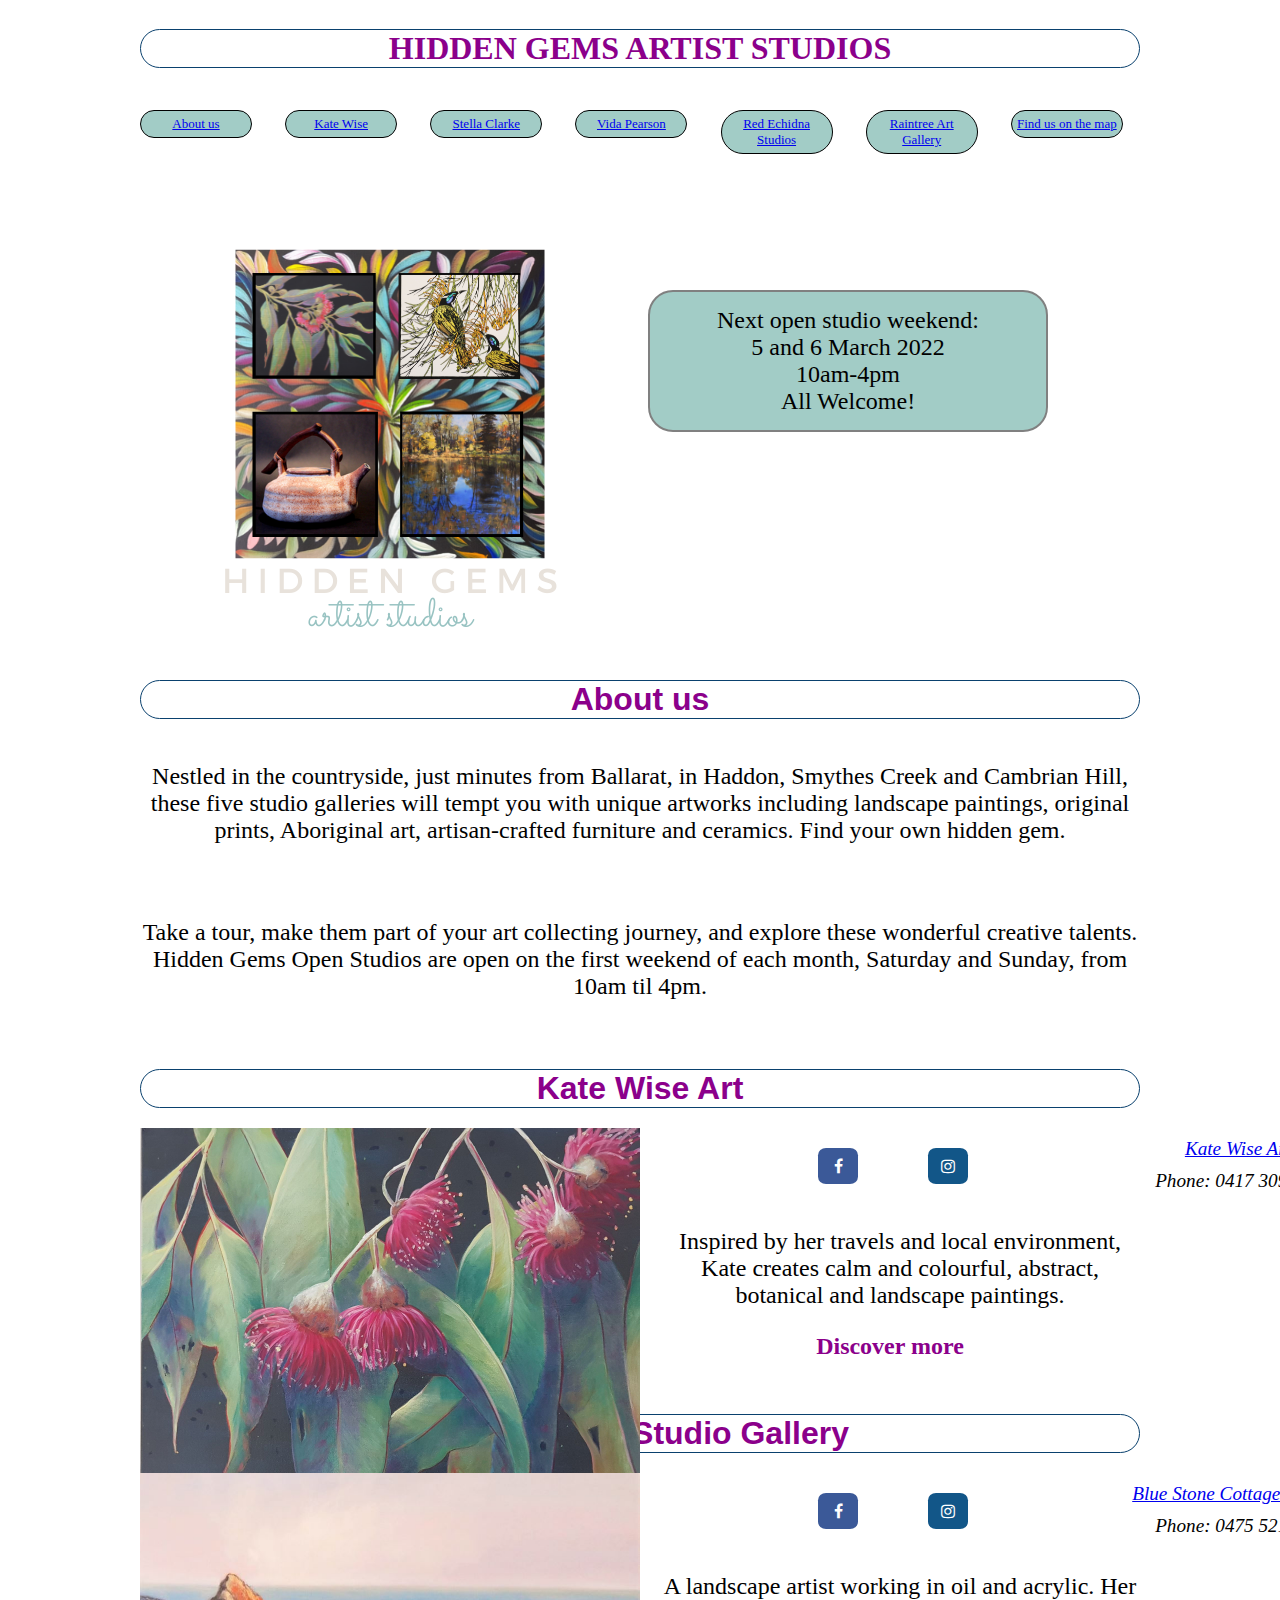
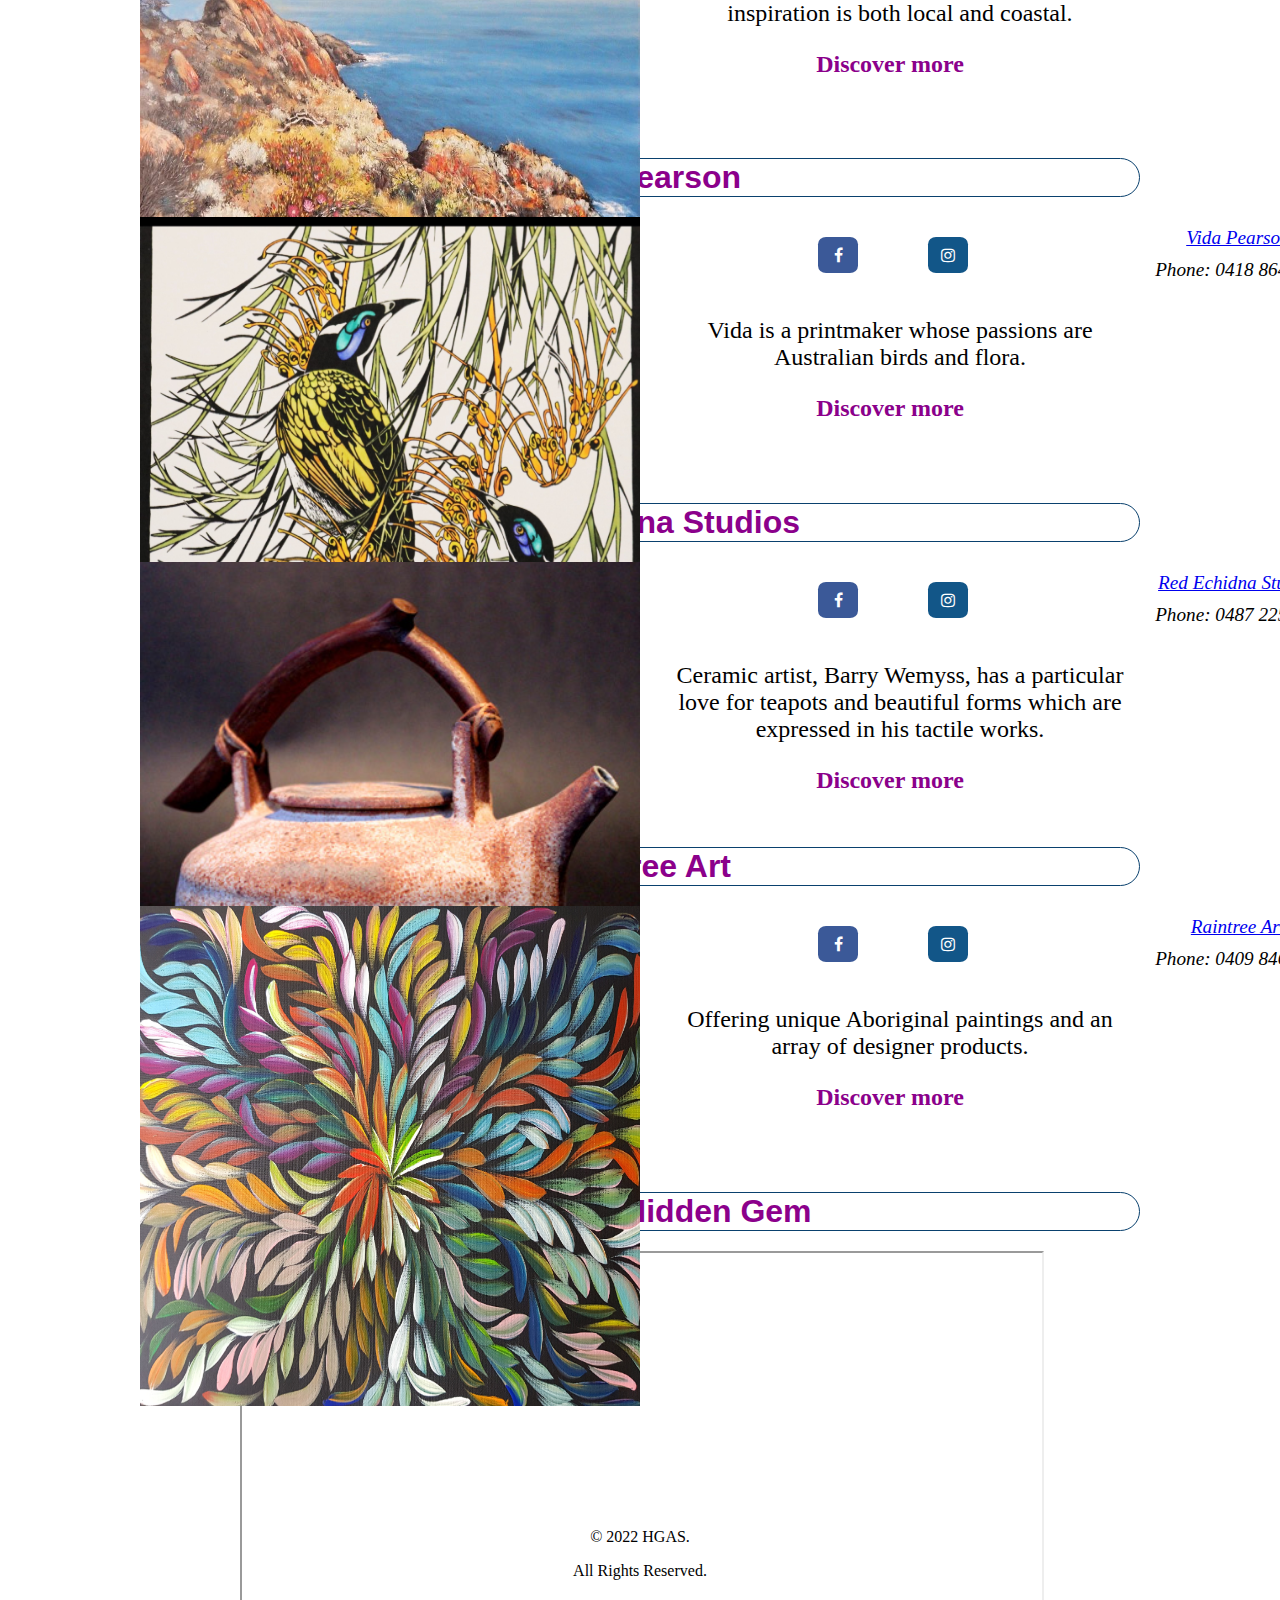
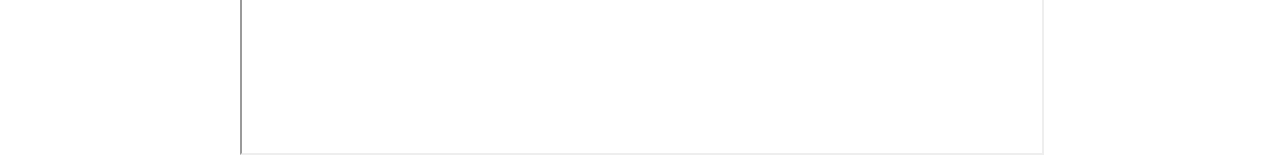
<file: index.html>
<!DOCTYPE html>
<html lang="en">

<head>
    <meta charset="UTF-8">
    <meta name="viewport" content="width=device-width, initial-scale=1.0">
        <link rel="stylesheet" href="./style.css"> 
        <link rel="stylesheet" href="https://cdnjs.cloudflare.com/ajax/libs/font-awesome/4.7.0/css/font-awesome.min.css">
         
        <title> Hidden Gems Artist Studios </title>
</head>

    
    <header id="logo-image">
        <div class="clearfix">
            <h1>HIDDEN GEMS ARTIST STUDIOS</h1>  
                <div class="column">
                    <nav>
                        <a href="#About" id="nav-about">About us</a>
                        <a href="#Kate" id="nav-Kate">Kate Wise</a>
                        <a href="#Stella" id="nav-Stella">Stella Clarke</a>
                        <a href="#Vida" id="nav-Vida" >Vida Pearson</a>
                        <a href="#Barry" id="nav-Barry">Red Echidna Studios</a>
                        <a href="#Raintree" id="nav-Raintree">Raintree Art Gallery</a>
                        <a href="#google-map" id="nav-google-map">Find us on the map</a>
                    </nav>
                </div>

      
                    <img id="logo" src="./images/HG_Logo_May_13_2021_png.png" alt="Hidden Gems Artist Studios Logo" class="responsive-logo">
                        <!--I had the aside as a paragraph inside the aside element and this made it difficult to align along with the other paracraphs in each article. So I created an id and put breaks instead-->
                        <aside id="asideText">
                            Next open studio weekend: <br>
                            5 and 6 March 2022 <br>
                            10am-4pm <br>
                            All Welcome!
                        </aside>
        </div>
    </header> 

    <main>
            
                <article id="About" class="clearfix">
                <h2>About us</h2>
                    <div class="introBlurb">
                       <p id="introFirst">Nestled in the countryside, just minutes from Ballarat, in Haddon, Smythes Creek and Cambrian Hill, these five studio galleries will tempt you with unique artworks including landscape paintings, original prints, Aboriginal art, artisan-crafted furniture and ceramics. Find your own hidden gem.</p> <br>

                        <p id="introSecond">Take a tour, make them part of your art collecting journey, and explore these wonderful creative talents. Hidden Gems Open Studios are open on the first weekend of each month, Saturday and Sunday, from 10am til 4pm.</p>
                    </div>

                </article>

             
                    <!--I only have to get Kate section, head and map sections correct and then i can just copy and paste for the 4 other sections-->
                   
                    <article class="Artist" id="Kate">
                       <div class="clearfix"> 
                        <h2>Kate Wise Art</h2>                                    
                        <!--</div>-->
        <!--I changes the figure and figcaption to plain divs in order to understand how to get the caption hover function to work. i need to change it back to ensure I'm following semantics. Can change div to figcaption, but change div to figure and alignment goes out-->
        <!--<div class="clearfix">--> 
                            <div class="Kate-artwork-image-wrap">
                               
                                <img src="images/Golden_Glimmer_2.jpg"  alt="Golden Glimmer 2 by Kate Wise" width=500 height=500 class="image1">
                                    <!--temp removal of caption-->
                                    <div class="KartworkCaption">"Golden Glimmer 2" by Kate Wise</div>
                            </div>

                              <div class="artBlurb"> Inspired by her travels and local environment, Kate creates calm and colourful, abstract, botanical and landscape paintings.</div>

                               <h3>Discover more</h3>
                                    <address>
                                        <a href="https://www.facebook.com/KateWiseArt/?view_public_for=389935681168388" class="fa fa-facebook"></a>
                                        <a href="https://www.instagram.com/katewiseart/?hl=en" class="fa fa-instagram"></a> <br>
                                        <a href="http://www.katewiseart.com.au" class="website">Kate Wise Art</a> <br>
                                        <a class="phone">Phone: 0417 309 545 </a>
                                    </address>  
                       </div>        
                    </article>
    
                    <article class="Artist" id="Stella">
                        <div class="clearfix">
                            <h2>Stella Clarke Studio Gallery</h2>
                        

                                <div class="Stella-artwork-image-wrap">
    
                                    <img src="images/Stella_Clarke,_Wildflowers_High_Over_Blue,_seascape_painting.JPG" alt="Wildflowers High Over Blue by Stella Clarke" width=500 class="image1">
                                
                                    <div class="SartworkCaption">"Wildflowers High Over Blue" by Stella Clarke</div>
                                        
                                </div>
    
                                <div class="artBlurb">A landscape artist working in oil and acrylic. Her inspiration is both local and coastal.</div>
                      
                                            
                                    <h3>Discover more</h3>
                                        <address>     
                                            <a href="https://www.facebook.com/StellaRClarke/" class="fa fa-facebook"></a>
                                            <a href="https://www.instagram.com/stellaclarkestudiogallery/?hl=en" class="fa fa-instagram"></a>
                                            <a class="website" href= "http://www.stellaclarkestudiogallery.com"> Blue Stone Cottage Gallery</a>
                                            <a class="phone">Phone: 0475 521 501</a>
                                        </address>
                        </div> 
                    </article>
               
                    <article class="Artist" id="Vida">
                        <div class="clearfix">
                            <h2>Vida Pearson</h2>   
    
                                <div class="Vida-artwork-image-wrap">
                                    <img src="images/Vida_Pearson_-_Blue_Faced_Honeyeaters_WAMA_(2).jpg" alt="Blue Faced Honeyeaters, limited edition lino-cut print" width=500 class="image1">
                           
                                        <div class="VartworkCaption">"Blue Faced Honeyeaters" by Vida Pearson</div>
                                </div>
    
                                <div class="artBlurb">Vida is a printmaker whose passions are Australian birds and flora.</div>
                                                 
                                    <h3>Discover more</h3>
                                        <address>             
                                            <a href="https://www.facebook.com/Vida-Pearson-Artist-274681262706475/" class="fa fa-facebook"></a>
                                            <a href="https://www.instagram.com/vidapearson/?hl=en" class="fa fa-instagram"></a>
                                            <a href="https://www.vidapearson.com" class="website"> Vida Pearson</a>
                                            <a class="phone">Phone: 0418 864 516 </a>
                                       </address>      
                        </div>
                    </article>
                    
                
    
                     <article class="Artist" id="Barry">
                        <div class=clearfix>
                            <h2>Red Echidna Studios</h2>
                                <div class="Barry-artwork-image-wrap">
                                    <img src="images/Barry_image_for_HG_logo.jpg" alt="Teapot by Barry Wemyss" width=500 class="image1">
                            
                                        <div class="BartworkCaption">"Hand-crafted teapot" by Barry Wemyss</div>
                                </div>
                                
                                <div class="artBlurb">Ceramic artist, Barry Wemyss, has a particular love for teapots and beautiful forms which are expressed in his tactile works.</div>
                                                                
                                    <h3>Discover more</h3>
                                        <address>                       
                                            <a href="https://www.facebook.com/barry.wemyss.37" class="fa fa-facebook"></a>
                                            <a href="https://www.instagram.com/redechidnastudios/?hl=en" class="fa fa-instagram"></a>
                                            <a href= "http://redechidnastudios.com/" class="website"> Red Echidna Studios</a>
                                            <a class="phone">Phone: 0487 225 881</a>
                                        </address>  
                         
                        </div>
                    </article>
                             
    
                    <article class="Artist" id="Raintree">
                        <div class="clearfix">
                            <h2>Raintree Art</h2>
                                <div class="Raintree-artwork-image-wrap">
                                    <img src="images/New_raintree_logo_image_landscape_crop.jpg" alt="Painting by Louise Numina" width=500 class="image1">
                                    
                                       <div class="RartworkCaption">"Bush Medicine Leaves" by Louise Numina </div>
                                </div>
                                
                                <div class="artBlurb"> Offering unique Aboriginal paintings and an array of designer products.</div>             
                                                             
                                    <h3>Discover more</h3>
                                        <address>       
                                            <a href="https://www.facebook.com/Raintreeart/" class="fa fa-facebook"></a>
                                            <a href="https://www.instagram.com/raintreeart/?hl=en" class="fa fa-instagram"></a>
                                            <a  href= "https://raintreeart.com.au" class="website">Raintree Art</a>
                                            <a class="phone">Phone:  0409 846 200</a>
                                    </address>
                        
                      </div>
                    </article>
                    
                    
                <article id=google-map>
               
                    <div class="clearfix">
                        <h2>Find your Hidden Gem</h2>
                            <iframe src="https://www.google.com/maps/d/embed?mid=1I_NZlpKihlfFzwVwDod5T5_6jW6nPg8a&ehbc=2E312F" class="responsive-map" width=500 height=500 ></iframe>
                    </div>
                </article> 
                            <br> 
               
            
   
                
    </main>   

    <footer>
                <p>&copy; 2022 HGAS.</p> 
                <p>All Rights Reserved.</p>
    </footer>    
    
</html>
</file>
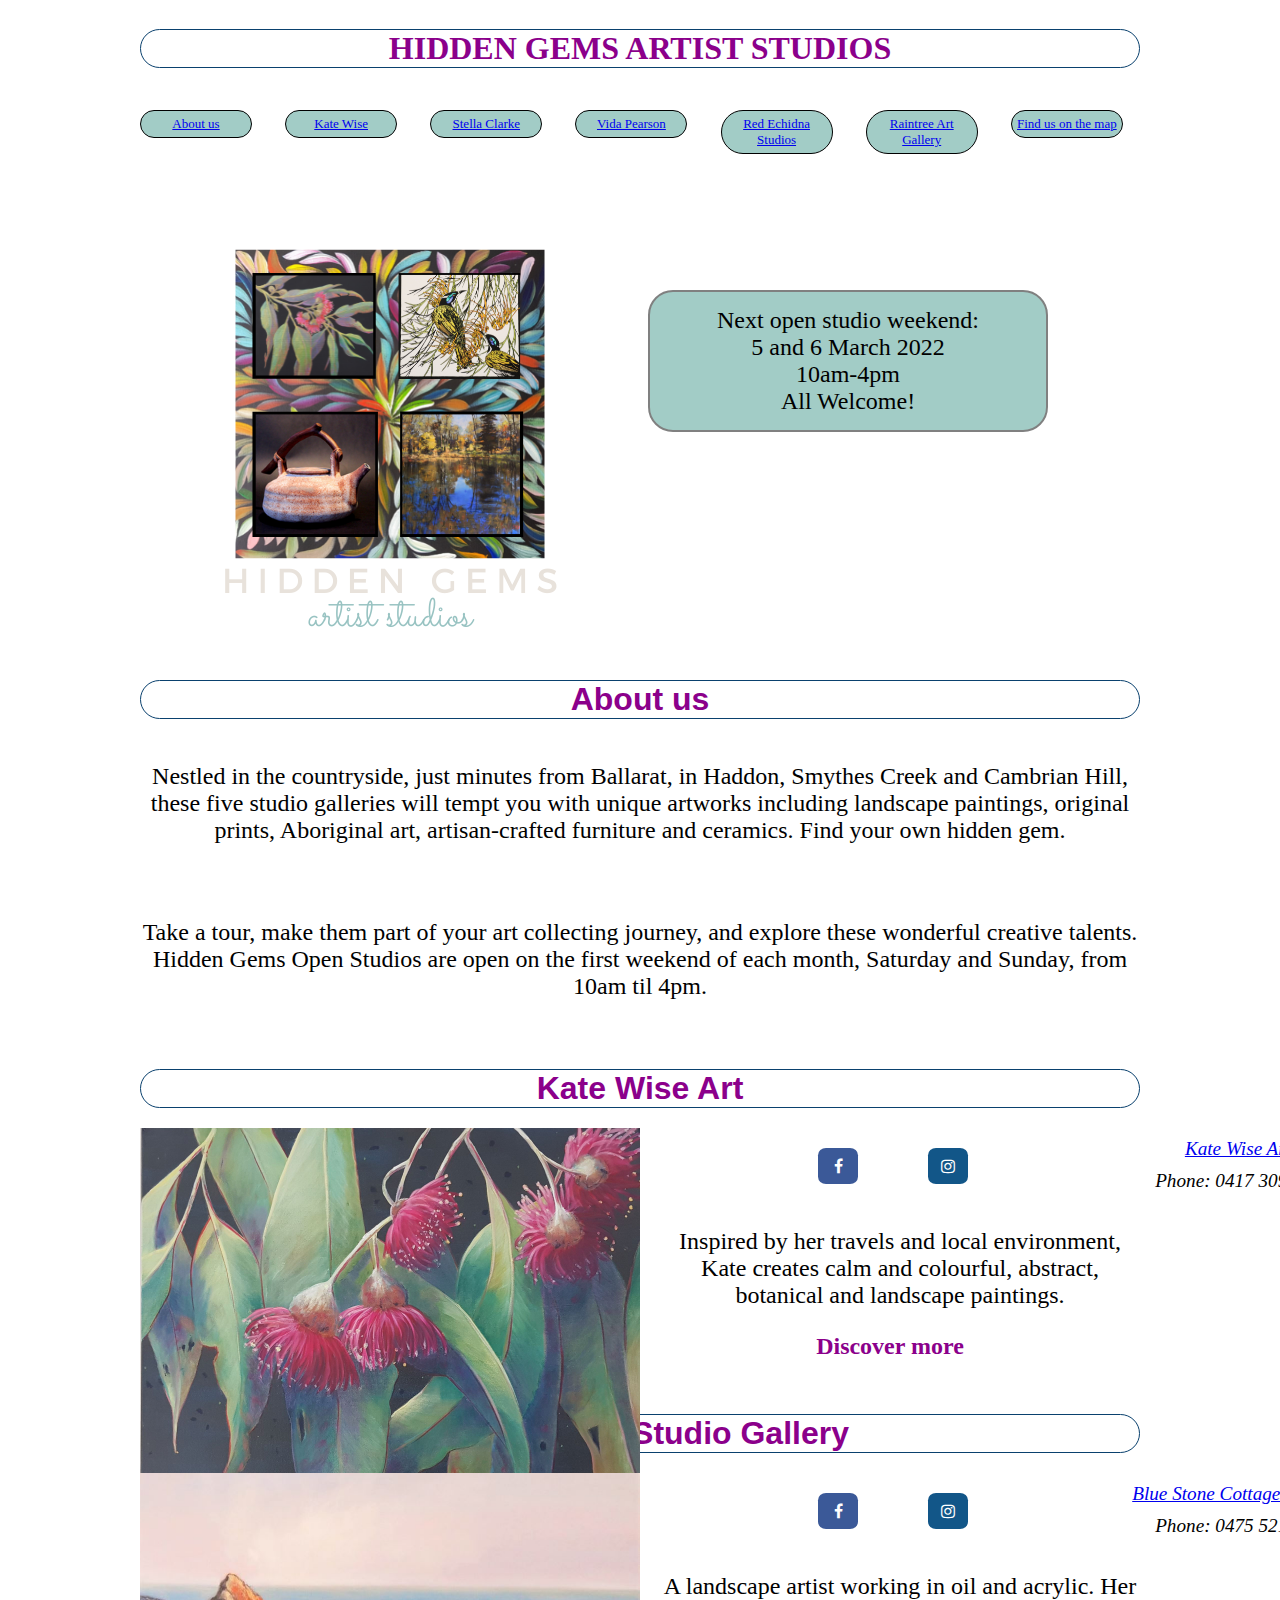
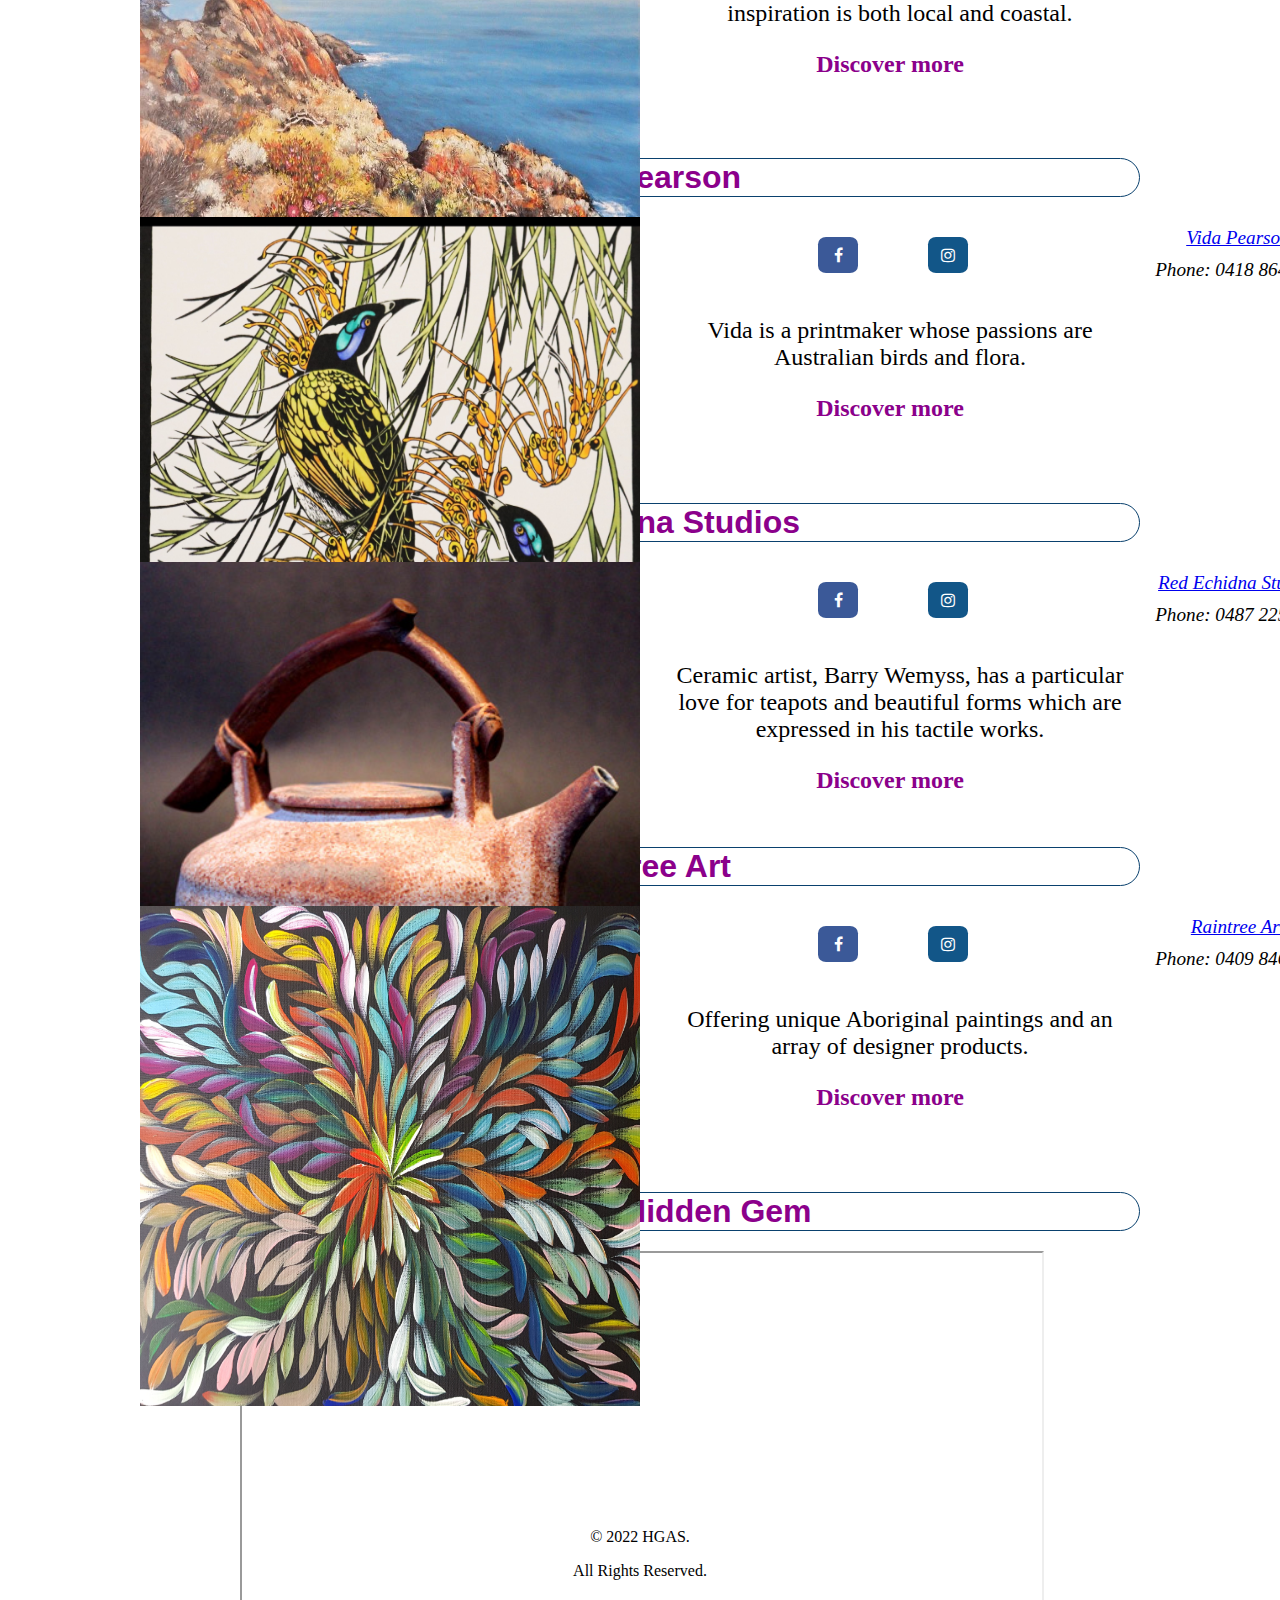
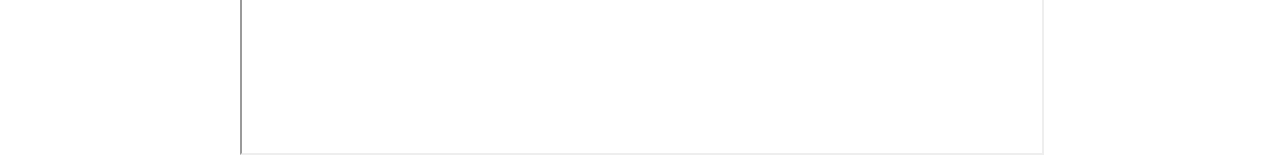
<file: testindex.html>
<!DOCTYPE html>
<html lang="en">

<head>
    <meta charset="UTF-8">
    <meta name="viewport" content="width=device-width, initial-scale=1.0">
        <link rel="stylesheet" href="./teststyle.css"> 
        <link rel="stylesheet" href="https://cdnjs.cloudflare.com/ajax/libs/font-awesome/4.7.0/css/font-awesome.min.css">
         
        <title> Hidden Gems Artist Studios </title>
</head>

    
    <header id="logo-image">
        <div class="clearfix">
            <h1>HIDDEN GEMS ARTIST STUDIOS</h1>  
                <div class="column">
                    <nav>
                        <a href="#About" id="nav-about">About us</a>
                        <a href="#Kate" id="nav-Kate">Kate Wise</a>
                        <a href="#Stella" id="nav-Stella">Stella Clarke</a>
                        <a href="#Vida" id="nav-Vida" >Vida Pearson</a>
                        <a href="#Barry" id="nav-Barry">Red Echidna Studios</a>
                        <a href="#Raintree" id="nav-Raintree">Raintree Art Gallery</a>
                        <a href="#google-map" id="nav-google-map">Find us on the map</a>
                    </nav>
                </div>

      
                    <img id="logo" src="./images/HG_Logo_May_13_2021_png.png" alt="Hidden Gems Artist Studios Logo" class="responsive-logo">
                        <!--I had the aside as a paragraph inside the aside element and this made it difficult to align along with the other paracraphs in each article. So I created an id and put breaks instead-->
                        <aside id="asideText">
                            Next open studio weekend: <br>
                            5 and 6 March 2022 <br>
                            10am-4pm <br>
                            All Welcome!
                        </aside>
        </div>
    </header> 

    <main>
            
                <article id="About" class="clearfix">
                <h2>About us</h2>
                    <div class="introBlurb">
                       <p id="introFirst">Nestled in the countryside, just minutes from Ballarat, in Haddon, Smythes Creek and Cambrian Hill, these five studio galleries will tempt you with unique artworks including landscape paintings, original prints, Aboriginal art, artisan-crafted furniture and ceramics. Find your own hidden gem.</p> <br>

                        <p id="introSecond">Take a tour, make them part of your art collecting journey, and explore these wonderful creative talents. Hidden Gems Open Studios are open on the first weekend of each month, Saturday and Sunday, from 10am til 4pm.</p>
                    </div>

                </article>

             
                    <!--I only have to get Kate section, head and map sections correct and then i can just copy and paste for the 4 other sections-->
                   
                    <article class="Artist" id="Kate">
                       <div class="clearfix"> 
                        <h2>Kate Wise Art</h2>                                    
                        <!--</div>-->
        <!--I changes the figure and figcaption to plain divs in order to understand how to get the caption hover function to work. i need to change it back to ensure I'm following semantics. Can change div to figcaption, but change div to figure and alignment goes out-->
        <!--<div class="clearfix">--> 
                            <div class="Kate-artwork-image-wrap">
                               
                                <img src="images/Golden_Glimmer_2.jpg"  alt="Golden Glimmer 2 by Kate Wise" width=500 height=500 class="image1">
                                    <!--temp removal of caption-->
                                    <div class="KartworkCaption">"Golden Glimmer 2" by Kate Wise</div>
                            </div>

                              <div class="artBlurb"> Inspired by her travels and local environment, Kate creates calm and colourful, abstract, botanical and landscape paintings.</div>

                               <h3>Discover more</h3>
                                    <address>
                                        <a href="https://www.facebook.com/KateWiseArt/?view_public_for=389935681168388" class="fa fa-facebook"></a>
                                        <a href="https://www.instagram.com/katewiseart/?hl=en" class="fa fa-instagram"></a> <br>
                                        <a href="http://www.katewiseart.com.au" class="website">Kate Wise Art</a> <br>
                                        <a class="phone">Phone: 0417 309 545 </a>
                                    </address>  
                       </div>        
                    </article>
    
                    <article class="Artist" id="Stella">
                        <div class="clearfix">
                            <h2>Stella Clarke Studio Gallery</h2>
                        

                                <div class="Stella-artwork-image-wrap">
    
                                    <img src="images/Stella_Clarke,_Wildflowers_High_Over_Blue,_seascape_painting.JPG" alt="Wildflowers High Over Blue by Stella Clarke" width=500 class="image1">
                                
                                    <div class="SartworkCaption">"Wildflowers High Over Blue" by Stella Clarke</div>
                                        
                                </div>
    
                                <div class="artBlurb">A landscape artist working in oil and acrylic. Her inspiration is both local and coastal.</div>
                      
                                            
                                    <h3>Discover more</h3>
                                        <address>     
                                            <a href="https://www.facebook.com/StellaRClarke/" class="fa fa-facebook"></a>
                                            <a href="https://www.instagram.com/stellaclarkestudiogallery/?hl=en" class="fa fa-instagram"></a>
                                            <a class="website" href= "http://www.stellaclarkestudiogallery.com"> Blue Stone Cottage Gallery</a>
                                            <a class="phone">Phone: 0475 521 501</a>
                                        </address>
                        </div> 
                    </article>
               
                    <article class="Artist" id="Vida">
                        <div class="clearfix">
                            <h2>Vida Pearson</h2>   
    
                                <div class="Vida-artwork-image-wrap">
                                    <img src="images/Vida_Pearson_-_Blue_Faced_Honeyeaters_WAMA_(2).jpg" alt="Blue Faced Honeyeaters, limited edition lino-cut print" width=500 class="image1">
                           
                                        <div class="VartworkCaption">"Blue Faced Honeyeaters" by Vida Pearson</div>
                                </div>
    
                                <div class="artBlurb">Vida is a printmaker whose passions are Australian birds and flora.</div>
                                                 
                                    <h3>Discover more</h3>
                                        <address>             
                                            <a href="https://www.facebook.com/Vida-Pearson-Artist-274681262706475/" class="fa fa-facebook"></a>
                                            <a href="https://www.instagram.com/vidapearson/?hl=en" class="fa fa-instagram"></a>
                                            <a href="https://www.vidapearson.com" class="website"> Vida Pearson</a>
                                            <a class="phone">Phone: 0418 864 516 </a>
                                       </address>      
                        </div>
                    </article>
                    
                
    
                     <article class="Artist" id="Barry">
                        <div class=clearfix>
                            <h2>Red Echidna Studios</h2>
                                <div class="Barry-artwork-image-wrap">
                                    <img src="images/Barry_image_for_HG_logo.jpg" alt="Teapot by Barry Wemyss" width=500 class="image1">
                            
                                        <div class="BartworkCaption">"Hand-crafted teapot" by Barry Wemyss</div>
                                </div>
                                
                                <div class="artBlurb">Ceramic artist, Barry Wemyss, has a particular love for teapots and beautiful forms which are expressed in his tactile works.</div>
                                                                
                                    <h3>Discover more</h3>
                                        <address>                       
                                            <a href="https://www.facebook.com/barry.wemyss.37" class="fa fa-facebook"></a>
                                            <a href="https://www.instagram.com/redechidnastudios/?hl=en" class="fa fa-instagram"></a>
                                            <a href= "http://redechidnastudios.com/" class="website"> Red Echidna Studios</a>
                                            <a class="phone">Phone: 0487 225 881</a>
                                        </address>  
                         
                        </div>
                    </article>
                             
    
                    <article class="Artist" id="Raintree">
                        <div class="clearfix">
                            <h2>Raintree Art</h2>
                                <div class="Raintree-artwork-image-wrap">
                                    <img src="images/New_raintree_logo_image_landscape_crop.jpg" alt="Painting by Louise Numina" width=500 class="image1">
                                    
                                       <div class="RartworkCaption">"Bush Medicine Leaves" by Louise Numina </div>
                                </div>
                                
                                <div class="artBlurb"> Offering unique Aboriginal paintings and an array of designer products.</div>             
                                                             
                                    <h3>Discover more</h3>
                                        <address>       
                                            <a href="https://www.facebook.com/Raintreeart/" class="fa fa-facebook"></a>
                                            <a href="https://www.instagram.com/raintreeart/?hl=en" class="fa fa-instagram"></a>
                                            <a  href= "https://raintreeart.com.au" class="website">Raintree Art</a>
                                            <a class="phone">Phone:  0409 846 200</a>
                                    </address>
                        
                      </div>
                    </article>
                    
                    
                <article id=google-map>
               
                    <div class="clearfix">
                        <h2>Find your Hidden Gem</h2>
                            <iframe src="https://www.google.com/maps/d/embed?mid=1I_NZlpKihlfFzwVwDod5T5_6jW6nPg8a&ehbc=2E312F" class="responsive-map" width=500 height=500 ></iframe>
                    </div>
                </article> 
                            <br> 
               
            
   
                
    </main>   

    <footer>
                <p>&copy; 2022 HGAS.</p> 
                <p>All Rights Reserved.</p>
    </footer>    
    
</html>
</file>
<file: style.css>
main, header, footer {
  display: block;
  width: 1000px;
  max-width: 1000px;
  margin:auto;
  column-count: 2;
}

  
  h1, h2 {
      border:rgb(10, 65, 110) solid 1px;
      color: darkmagenta;
      border-radius: 50px; 
      text-align: center;
      column-span: all;
  }
  
  a:hover
  {
    color: lightpink;
  }
  
  
 
  
  /*nav desktop style*/
  
  .column {
      width: 1000px;
      max-width: 1000px;
      margin-top: 20px;
      column-count: 7;
      
    
  }
  
  #nav-about, #nav-Kate, #nav-Stella, #nav-Vida, #nav-Barry, #nav-Raintree, #nav-google-map {

  background-color: rgb(162, 204, 198);
  border: black solid 1px;
  border-radius: 50px;
  float:left;
  width:200px;
  max-width:100px;
  font-size:small;
  padding:5px;
  text-align: center;
  
  
  }

  a {
    float:left;
    width:500px;
    max-width: 500px;
    text-align: center;
  
}
  
  #logo {
    float:left;
    width:500px;
    max-width:500px;
    box-sizing: border-box;
  }
  
  aside { 
    float: left;
    width:400px;
    max-width:500px;
    margin-top: 200px;
    font-size:x-large;
    padding:15px;
    border-radius: 25px;
    border: grey solid 2px;
    box-sizing: border-box;
    background-color: rgb(162, 204, 198);
  }
  
  aside:hover {
    background-color: lightpink;
    }
  
    /*keep*/
    #asideText {
      text-align: center;
    }
  
  p {
      column-span: all;
    color: black;  
    width:1000px;
    max-width:1000px;
    text-align: center;
    }
  
  .introBlurb {
      column-span: all;
      box-sizing: border-box;
     
   font-size: x-large;
  }
 
              
  /*when this is correct I can copy and paste for the 4 other artist sections -done*/
  .Artist {   
    max-width: 1000px;
    width: 1000px;
  
    margin-bottom: 10px;
    
  }
 
  .clearfix:after{
     
  content:"whatever";
  display: block;
  clear: both;
  visibility: hidden ;
  height: 0;
  width:0;
} 
  

     
  h2 {
      margin-bottom:20px;
      column-span: all;
      color: darkmagenta;
      font-family: 'Gill Sans', 'Gill Sans MT', Calibri, 'Trebuchet MS', sans-serif;
      font-size: xx-large;
      text-align: center;
  }

  
  /*Started with individual IDs which I then converted to classes to keep the 5 artist sections consistent and reduce CSS*/
  
  .image1 {
   column-count: 1;
   clear:both;
    float:left;
    width:500px;
    max-width:500px;
    height:500px;
  }

  .artBlurb {
    box-sizing: border-box;
  padding-left: 20px;
  margin-top:50px;
  
  text-align: center;
  float: left;
  width:500px;
  max-width: 500px;
  font-size: x-large;
  
  }
   /*each artwork caption to hover over it's own image- all need to be listed seperately*/

/*Kate caption*/

.Kate-artwork-image-wrap {
  position: relative;
  height: 50px;
  width: 250px;
  font-size: smaller;
}

.KartworkCaption {
  position: absolute;
  top: 0;
  left: 0;
   width:500px;
  background: rgba(29, 106, 154, 0.72);
  color: #fff;
  visibility: hidden;
  opacity: 0;
  /* transition effect. not necessary */
  transition: opacity .2s, visibility .2s;
}

.Kate-artwork-image-wrap:hover .KartworkCaption {
  visibility: visible;
  opacity: 1;
}

/*Stella caption*/

.Stella-artwork-image-wrap {
  position: relative;
  height: 50px;
  width: 250px;
  font-size: smaller;
}

.SartworkCaption {
  position: absolute;
  top: 0;
   left: 0;
   width:500px;
   background: rgba(29, 106, 154, 0.72);
  color: #fff;
  visibility: hidden;
  opacity: 0;
  /* transition effect */
  transition: opacity .2s, visibility .2s;
}

.Stella-artwork-image-wrap:hover .SartworkCaption {
  visibility: visible;
  opacity: 1;
}

/*Vida caption*/
.Vida-artwork-image-wrap {
  position: relative;
  height: 50px;
  width: 250px;
  font-size: smaller;
}

.VartworkCaption {
  position: absolute;
  top: 0;
   left: 0;
   width:500px;
   background: rgba(29, 106, 154, 0.72);
  color: #fff;
  visibility: hidden;
  opacity: 0;
  /* transition effect */
  transition: opacity .2s, visibility .2s;
}

.Vida-artwork-image-wrap:hover .VartworkCaption {
  visibility: visible;
  opacity: 1;
}

/*Barry caption*/
.Barry-artwork-image-wrap {
  position: relative;
  height: 50px;
  width: 250px;
  font-size: smaller;
}

.BartworkCaption {
  position: absolute;
  top: 0;
   left: 0;
   width:500px;
   background: rgba(29, 106, 154, 0.72);
  color: #fff;
  visibility: hidden;
  opacity: 0;
  /* transition effect */
  transition: opacity .2s, visibility .2s;
}

.Barry-artwork-image-wrap:hover .BartworkCaption {
  visibility: visible;
  opacity: 1;
}

/*Raintree caption*/
.Raintree-artwork-image-wrap {
  position: relative;
  height: 50px;
  width: 250px;
  font-size: smaller;
}

.RartworkCaption {
  position: absolute;
  top: 0;
  left: 0;
  width:500px;
  background: rgba(29, 106, 154, 0.72);
  color: #fff;
  visibility: hidden;
  opacity: 0;
  /* transition effect */
  transition: opacity .2s, visibility .2s;
}

.Raintree-artwork-image-wrap:hover .RartworkCaption {
  visibility: visible;
  opacity: 1;
}
/*end of hover testing*/
  
  h3 {
    text-align: center;
    float:left;
    width: 500px;
    max-width:500px;
    color: darkmagenta;
    font-size: x-large;
  }
  
  
  address a{
    font-size: larger;
  }
  
  .website {
    column-count: 1;
    margin-top: 10px;
    margin-bottom: 10px;
  }
  
  /* this section is for the facebook and instagram logos. I also had to add the cloudflare stylesheet link to the html file <head> I've also added hover and focus to the attribute links above */
  
  .fa-facebook {
    float: left;
    background: #3B5998;
    color: white;
    margin: 20px 20px 20px 170px;
  
  }
  
  .fa-instagram {
    float:left;
    background: #125688;
    color: white;
    margin: 20px 20px 20px 50px;
  
  }
  
  .fa {
    padding-top: 10px;
    padding-bottom: 10px;
    padding-left: 5px;
    padding-right: 5px;
    font-size: 30px;
    width: 30px;
    text-align: center;
    text-decoration: none;
    border-radius: 20%;
  }
   
 
  /*height of map is problem here - does it require a heading to pass html checks?*/
  
    .responsive-map {
    column-count: 1;
    float: left;
    width:1000px;
    max-width: 800px;
    margin-left:100px;
    }
    
    footer {
           column-count: 1;
    }
   
/*media queries*/
/*Media queries for Samsung Galaxy S8 (my phone) */
/*Keep - nav mobile style - no nav buttons except to the map - easy to scroll down looking at artists on phone*/

/*testing the overall wrapper structure for mobile*/

@media only screen and (max-width: 360px) {

main, header, h1, h2, p, footer {

display: block;
width: 360px;
max-width: 360px;
margin-left:0px;
margin-right:0px;
/*testing column count*/
column-count: 1;
align-items: center;
text-align: center;
font-family: 'Gill Sans', 'Gill Sans MT', Calibri, 'Trebuchet MS', sans-serif;

  }
}

@media only screen and (max-width: 360px) {
#nav-about, #nav-Kate, #nav-Stella, #nav-Vida, #nav-Barry, #nav-Raintree {
  visibility: hidden;
  width:0;
  height:0;
  margin:0;    

}
}

/*keep logo at 100% on mobile - this is our brand recognition*/
@media only screen and (max-width: 360px) {
#logo {
  width:360px;
  max-width: 360px;
  z-index:0;

}
}

/*Keep -just nav button to google map for mobile - want viewer to scroll through the artists or go directly to map*/
@media only screen and (max-width: 360px) {
  #nav-google-map {
    background-color: rgb(162, 204, 198);
    border: black solid 1px;
    border-radius: 50px;
    padding: 30px 10px 10px 10px;
    margin: 5px;
    box-sizing: border-box;
    max-width:150px;
    width:90px;
    height: 90px;
    z-index: 1;
    position:absolute;
    top: 50px;
    right: 125px;

}
}

@media only screen and (max-width: 360px) {
aside {
  
  max-width: 350px;
  /*testing margins was 65px*/
  margin-left:5px;
  margin-right:5px;
  margin-top: 3px;
  /*test - do I need these? no
  float: none;
  clear: both;  
  box-sizing: border-box;*/
}
}

/*hiding the h1 title when on mobile*/
@media only screen and (max-width: 360px) {
  h1 {
    visibility:hidden;
    margin:0;
    width: 0;
    max-width:0;
    height: 0;
  }
}


/* found issue here with 2 @media commands for h2 - this one is for h2 within Artist section so deleted the other h2 for the About us section*/

@media only screen and (max-width: 360px) {
h2 {
   width: 360px;
   max-width: 340px;
   box-sizing: border-box;
   margin: 15px 15px 15px 15px;
 }
 } 



@media only screen and (max-width: 360px) {
#introFirst {
text-align: center;
font-size: smaller;
width:360px;
max-width: 360px;
box-sizing: border-box;
padding-left: 20px;
padding-right: 20px;
     
}
}

@media only screen and (max-width: 360px) {
#introSecond {
  visibility: hidden;
  height:0;
  width:0;
  margin:0;
}
}


@media only screen and (max-width: 360px) {
  .artBlurb {
  width: 360px;
  max-width:360px;
  clear: both;
  margin-top: 5px;
  margin-left: 1px;
  font-size:18px;
  }
  }

/*test for artwork caption on mobile*/
    @media only screen and (max-width: 360px) {
      .KartworkCaption{
           position:absolute;
           width:auto;
          font-size: larger; 
      
    }
    }
    @media only screen and (max-width: 360px) {
      .SartworkCaption{
           position:absolute;
           width:auto;
           font-size: larger; 
        
      }
      }

      @media only screen and (max-width: 360px) {
        .VartworkCaption{
          position:absolute;
          width:auto;
          font-size: larger; 
          
      }
      }
  
      @media only screen and (max-width: 360px) {
       .BartworkCaption{
         position:absolute;
         width:auto;
         font-size: larger; 
            
      }
      }
  
  
      @media only screen and (max-width: 360px) {
        .RartworkCaption{
           position:absolute;
          width:auto;
          font-size: larger; 
          
     }
    }

    
@media only screen and (max-width: 360px) {
  .image1 {
    width: 360px;
    max-width: 360px;
    height:360px;
     
   }
   } 
    
  @media only screen and (max-width: 360px) {
    .fa-facebook {  
      clear:both;
      margin-top: 5px;
      margin-left: 100px;
      background:white;
      color:#125688
   }
   }

  @media only screen and (max-width: 360px) {
    .fa-instagram  {         
      margin-top: 5px;
      background:white;
      color:#125688;
  }
  } 

  @media only screen and (max-width: 360px) {
    h3  {
    visibility:hidden;
    width:0;
    height:0;
  }
  }   

    @media only screen and (max-width: 360px) {
      .website  {
      visibility:hidden;
      width:0;
      height:0;
                
      }
      }   
    
    @media only screen and (max-width: 360px) {
      .phone  {
      visibility:hidden;
      width:0;
      height:0;
      }
      }   


      @media only screen and (max-width: 360px) {
        .responsive-map  {
            width: 350px;
            max-width: 360px;
            margin-left: 1px;
            margin-right: 1px;
      }
      }   
  
  
    @media only screen and (max-width: 360px) {
    footer p {
          width: 360px;
          max-width: 360px;
          margin-left: 1px;
          font-size: x-small;
        }
        }
</file>
<file: teststyle.css>
main, header, footer {
    display: block;
    width: 1000px;
    max-width: 1000px;
    margin:auto;
    column-count: 2;
}

    
    h1, h2 {
        border:rgb(10, 65, 110) solid 1px;
        color: darkmagenta;
        border-radius: 50px; 
        text-align: center;
        column-span: all;
    }
    
    a:hover
    {
      color: lightpink;
    }
    
    
    /*Can I made the nav bar horizontal when at desktop and list when on mobile (mobile instructions reflecting the way it looks now,in the media query so need to create instructions for desktop)does each nav id needs to be listed seperately for the hover and focus style to work as per a above*/
    
    /*nav desktop style*/
    
    .column {
        width: 1000px;
        max-width: 1000px;
        margin-top: 20px;
        column-count: 7;
        
      
    }
    
    #nav-about, #nav-Kate, #nav-Stella, #nav-Vida, #nav-Barry, #nav-Raintree, #nav-google-map {
  
    background-color: rgb(162, 204, 198);
    border: black solid 1px;
    border-radius: 50px;
    float:left;
    width:200px;
    max-width:100px;
    font-size:small;
    padding:5px;
    text-align: center;
    
    
    }

    a {
      float:left;
      width:500px;
      max-width: 500px;
      text-align: center;
    
  }
    
    #logo {
      float:left;
      width:500px;
      max-width:500px;
      box-sizing: border-box;
    }
    
    aside { 
      float: left;
      width:400px;
      max-width:500px;
      margin-top: 200px;
      font-size:x-large;
      padding:15px;
      border-radius: 25px;
      border: grey solid 2px;
      box-sizing: border-box;
      background-color: rgb(162, 204, 198);
    }
    
    aside:hover {
      background-color: lightpink;
      }
    
      /*keep*/
      #asideText {
        text-align: center;
      }
    
    p {
        column-span: all;
      color: black;  
      width:1000px;
      max-width:1000px;
      text-align: center;
      }
    
    .introBlurb {
        column-span: all;
        box-sizing: border-box;
       
     font-size: x-large;
    }
   
                
    /*when this is correct I can copy and paste for the 4 other artist sections -done*/
    .Artist {   
      max-width: 1000px;
      width: 1000px;
    
      margin-bottom: 10px;
      
    }
   
    .clearfix:after{
       
    content:"whatever";
    display: block;
    clear: both;
    visibility: hidden ;
    height: 0;
    width:0;
  } 
    
  
       
    h2 {
        margin-bottom:20px;
        column-span: all;
        color: darkmagenta;
        font-family: 'Gill Sans', 'Gill Sans MT', Calibri, 'Trebuchet MS', sans-serif;
        font-size: xx-large;
        text-align: center;
    }

    
    /*Started with individual IDs which I then converted to classes to keep the 5 artist sections consistent and reduce CSS*/
    
    .image1 {
     column-count: 1;
     clear:both;
      float:left;
      width:500px;
      max-width:500px;
      height:500px;
    }

    .artBlurb {
      box-sizing: border-box;
    padding-left: 20px;
    margin-top:50px;
    
    text-align: center;
    float: left;
    width:500px;
    max-width: 500px;
    font-size: x-large;
    
    }
     /*each artwork caption to hover over it's own image- all need to be listed seperately*/

/*Kate caption*/

.Kate-artwork-image-wrap {
    position: relative;
    height: 50px;
    width: 250px;
    font-size: smaller;
  }
  
  .KartworkCaption {
    position: absolute;
    top: 0;
    left: 0;
     width:500px;
    background: rgba(29, 106, 154, 0.72);
    color: #fff;
    visibility: hidden;
    opacity: 0;
    /* transition effect. not necessary */
    transition: opacity .2s, visibility .2s;
  }
  
  .Kate-artwork-image-wrap:hover .KartworkCaption {
    visibility: visible;
    opacity: 1;
  }
  
  /*Stella caption*/
  
  .Stella-artwork-image-wrap {
    position: relative;
    height: 50px;
    width: 250px;
    font-size: smaller;
  }
  
  .SartworkCaption {
    position: absolute;
    top: 0;
     left: 0;
     width:500px;
     background: rgba(29, 106, 154, 0.72);
    color: #fff;
    visibility: hidden;
    opacity: 0;
    /* transition effect */
    transition: opacity .2s, visibility .2s;
  }
  
  .Stella-artwork-image-wrap:hover .SartworkCaption {
    visibility: visible;
    opacity: 1;
  }
  
  /*Vida caption*/
  .Vida-artwork-image-wrap {
    position: relative;
    height: 50px;
    width: 250px;
    font-size: smaller;
  }
  
  .VartworkCaption {
    position: absolute;
    top: 0;
     left: 0;
     width:500px;
     background: rgba(29, 106, 154, 0.72);
    color: #fff;
    visibility: hidden;
    opacity: 0;
    /* transition effect */
    transition: opacity .2s, visibility .2s;
  }
  
  .Vida-artwork-image-wrap:hover .VartworkCaption {
    visibility: visible;
    opacity: 1;
  }
  
  /*Barry caption*/
  .Barry-artwork-image-wrap {
    position: relative;
    height: 50px;
    width: 250px;
    font-size: smaller;
  }
  
  .BartworkCaption {
    position: absolute;
    top: 0;
     left: 0;
     width:500px;
     background: rgba(29, 106, 154, 0.72);
    color: #fff;
    visibility: hidden;
    opacity: 0;
    /* transition effect */
    transition: opacity .2s, visibility .2s;
  }
  
  .Barry-artwork-image-wrap:hover .BartworkCaption {
    visibility: visible;
    opacity: 1;
  }
  
  /*Raintree caption*/
  .Raintree-artwork-image-wrap {
    position: relative;
    height: 50px;
    width: 250px;
    font-size: smaller;
  }
  
  .RartworkCaption {
    position: absolute;
    top: 0;
    left: 0;
    width:500px;
    background: rgba(29, 106, 154, 0.72);
    color: #fff;
    visibility: hidden;
    opacity: 0;
    /* transition effect */
    transition: opacity .2s, visibility .2s;
  }
  
  .Raintree-artwork-image-wrap:hover .RartworkCaption {
    visibility: visible;
    opacity: 1;
  }
  /*end of hover testing*/
    
    h3 {
      text-align: center;
      float:left;
      width: 500px;
      max-width:500px;
      color: darkmagenta;
      font-size: x-large;
    }
    
    
    address a{
      font-size: larger;
    }
    
    .website {
      column-count: 1;
      margin-top: 10px;
      margin-bottom: 10px;
    }
    
    /* this section is for the facebook and instagram logos. I also had to add the cloudflare stylesheet link to the html file <head> I've also added hover and focus to the attribute links above */
    
    .fa-facebook {
      float: left;
      background: #3B5998;
      color: white;
      margin: 20px 20px 20px 170px;
    
    }
    
    .fa-instagram {
      float:left;
      background: #125688;
      color: white;
      margin: 20px 20px 20px 50px;
    
    }
    
    .fa {
      padding-top: 10px;
      padding-bottom: 10px;
      padding-left: 5px;
      padding-right: 5px;
      font-size: 30px;
      width: 30px;
      text-align: center;
      text-decoration: none;
      border-radius: 20%;
    }
     
   
    /*height of map is problem here - does it require a heading to pass html checks?*/
    
      .responsive-map {
      column-count: 1;
      float: left;
      width:1000px;
      max-width: 800px;
      margin-left:100px;
      }
      
      footer {
             column-count: 1;
      }
     
/*media queries*/
/*Media queries for Samsung Galaxy S8 (my phone) */
/*Keep - nav mobile style - no nav buttons except to the map - easy to scroll down looking at artists on phone*/

/*testing the overall wrapper structure for mobile*/

@media only screen and (max-width: 360px) {

main, header, h1, h2, p, footer {

display: block;
width: 360px;
max-width: 360px;
margin-left:0px;
margin-right:0px;
/*testing column count*/
column-count: 1;
align-items: center;
text-align: center;
font-family: 'Gill Sans', 'Gill Sans MT', Calibri, 'Trebuchet MS', sans-serif;

    }
}

@media only screen and (max-width: 360px) {
  #nav-about, #nav-Kate, #nav-Stella, #nav-Vida, #nav-Barry, #nav-Raintree {
    visibility: hidden;
    width:0;
    height:0;
    margin:0;    

  }
}

/*keep logo at 100% on mobile - this is our brand recognition*/
  @media only screen and (max-width: 360px) {
  #logo {
    width:360px;
    max-width: 360px;
    z-index:0;

  }
}

/*Keep -just nav button to google map for mobile - want viewer to scroll through the artists or go directly to map*/
  @media only screen and (max-width: 360px) {
    #nav-google-map {
      background-color: rgb(162, 204, 198);
      border: black solid 1px;
      border-radius: 50px;
      padding: 30px 10px 10px 10px;
      margin: 5px;
      box-sizing: border-box;
      max-width:150px;
      width:90px;
      height: 90px;
      z-index: 1;
      position:absolute;
      top: 50px;
      right: 125px;

  }
}

@media only screen and (max-width: 360px) {
  aside {
    
    max-width: 350px;
    /*testing margins was 65px*/
    margin-left:5px;
    margin-right:5px;
    margin-top: 3px;
    /*test - do I need these? no
    float: none;
    clear: both;  
    box-sizing: border-box;*/
  }
}

/*hiding the h1 title when on mobile*/
  @media only screen and (max-width: 360px) {
    h1 {
      visibility:hidden;
      margin:0;
      width: 0;
      max-width:0;
      height: 0;
    }
}


/* found issue here with 2 @media commands for h2 - this one is for h2 within Artist section so deleted the other h2 for the About us section*/

@media only screen and (max-width: 360px) {
  h2 {
     width: 360px;
     max-width: 340px;
     box-sizing: border-box;
     margin: 15px 15px 15px 15px;
   }
   } 


  
@media only screen and (max-width: 360px) {
  #introFirst {
  text-align: center;
  font-size: smaller;
  width:360px;
  max-width: 360px;
  box-sizing: border-box;
 padding-left: 20px;
 padding-right: 20px;
       
  }
}

@media only screen and (max-width: 360px) {
  #introSecond {
    visibility: hidden;
    height:0;
    width:0;
    margin:0;
  }
}


@media only screen and (max-width: 360px) {
    .artBlurb {
    width: 360px;
    max-width:360px;
    clear: both;
    margin-top: 5px;
    margin-left: 1px;
    font-size:18px;
    }
    }

/*test for artwork caption on mobile*/
      @media only screen and (max-width: 360px) {
        .KartworkCaption{
             position:absolute;
             width:auto;
            font-size: larger; 
        
      }
      }
      @media only screen and (max-width: 360px) {
        .SartworkCaption{
             position:absolute;
             width:auto;
             font-size: larger; 
          
        }
        }

        @media only screen and (max-width: 360px) {
          .VartworkCaption{
            position:absolute;
            width:auto;
            font-size: larger; 
            
        }
        }
    
        @media only screen and (max-width: 360px) {
         .BartworkCaption{
           position:absolute;
           width:auto;
           font-size: larger; 
              
        }
        }
    
    
        @media only screen and (max-width: 360px) {
          .RartworkCaption{
             position:absolute;
            width:auto;
            font-size: larger; 
            
       }
      }

      
@media only screen and (max-width: 360px) {
    .image1 {
      width: 360px;
      max-width: 360px;
      height:360px;
       
     }
     } 
      
    @media only screen and (max-width: 360px) {
      .fa-facebook {  
        clear:both;
        margin-top: 5px;
        margin-left: 100px;
        background:white;
        color:#125688
     }
     }
  
    @media only screen and (max-width: 360px) {
      .fa-instagram  {         
        margin-top: 5px;
        background:white;
        color:#125688;
    }
    } 
  
    @media only screen and (max-width: 360px) {
      h3  {
      visibility:hidden;
      width:0;
      height:0;
    }
    }   
  
      @media only screen and (max-width: 360px) {
        .website  {
        visibility:hidden;
        width:0;
        height:0;
                  
        }
        }   
      
      @media only screen and (max-width: 360px) {
        .phone  {
        visibility:hidden;
        width:0;
        height:0;
        }
        }   

  
        @media only screen and (max-width: 360px) {
          .responsive-map  {
              width: 350px;
              max-width: 360px;
              margin-left: 1px;
              margin-right: 1px;
        }
        }   
    
    
      @media only screen and (max-width: 360px) {
      footer p {
            width: 360px;
            max-width: 360px;
            margin-left: 1px;
            font-size: x-small;
          }
          }
</file>
